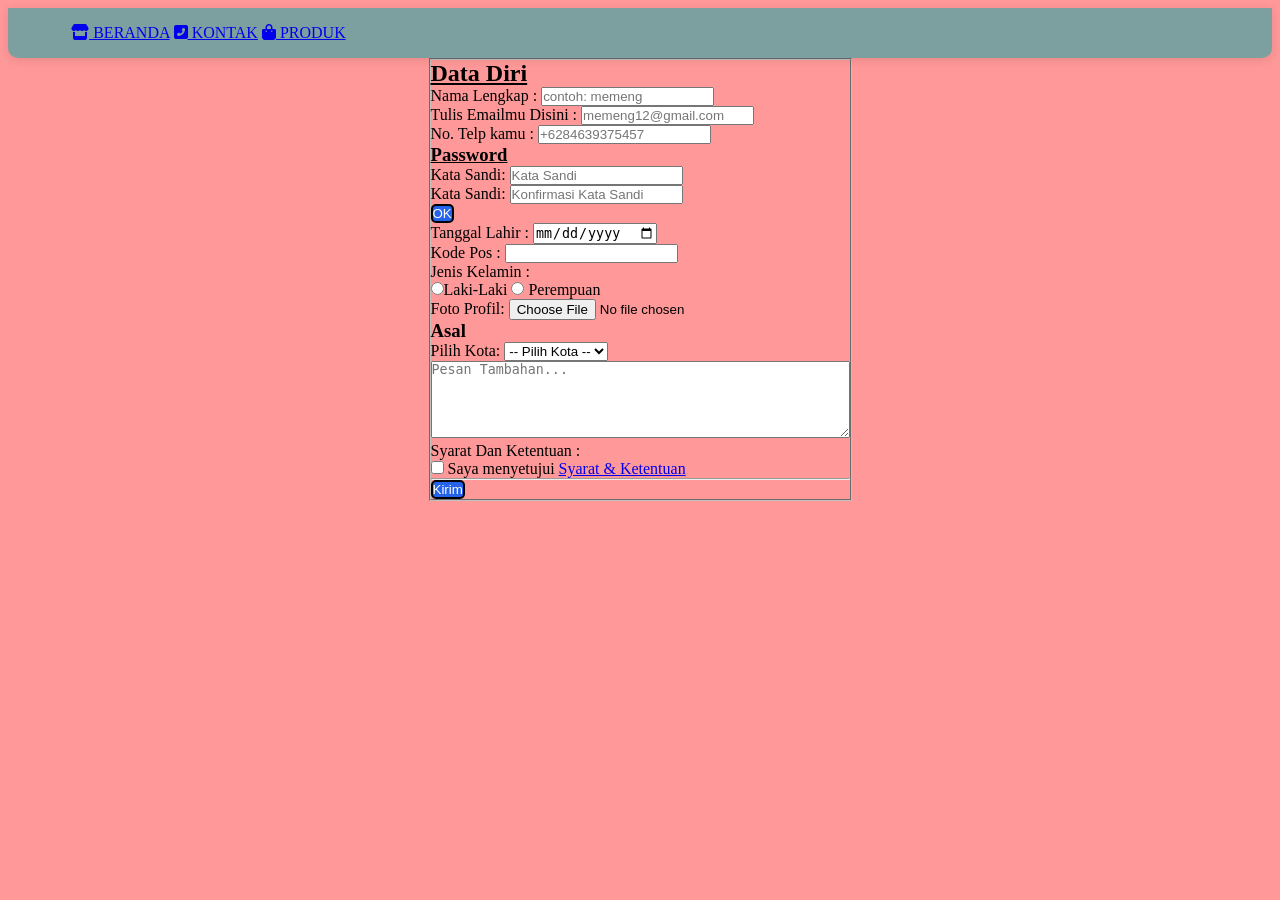
<file: ujian prktek/kontak.html>
<!DOCTYPE html>
<html lang="id">
<head>
    <meta charset="UTF-8">
    <meta name="viewport" content="width=device-width, initial-scale=1.0">
    <title>KONTAK ALIONG</title>
    <link rel="stylesheet" href="https://cdnjs.cloudflare.com/ajax/libs/font-awesome/6.4.0/css/all.min.css"/>
    <link rel="stylesheet" href="style.css">
    <link rel="icon" href="https://imgs.search.brave.com/nF4ibEbu8dAgSUXP-_dDQcfprkVocZwzIOohNu0Yvws/rs:fit:500:0:1:0/g:ce/aHR0cHM6Ly9hd3Np/bWFnZXMuZGV0aWsu/bmV0LmlkL3Zpc3Vh/bC8yMDE5LzA4LzAy/LzI1ODhhMmM5LTky/ZGQtNDI3ZC1hN2Yz/LWYzZDQzMWQyOTVm/ZV8xNjkuanBlZz93/PTgwMCZxPTkw">
    <meta name="description" content="ayo berbelanja di toko kelontong alion, toko kelontong dengan harga dan kualitas paling gong !" />
</head>
<body>
    <header>
        <nav>
            <div class="navblok2">
            <a href="index.html"><i class="fas fa-store"></i> BERANDA</a>
            <a href="kontak.html"><i class="fas fa-phone-square-alt"></i> KONTAK</a>
            <a href="produk.html"><i class="fas fa-shopping-bag"></i> PRODUK</a>
            </div>
        </nav>
    </header>
      <main>
 <form action="daftar kursus" method="post" class="form">
    <fieldset>
  <p><h2><ins>Data Diri</ins></h2></p>
    <label for="Nama Lengkap"> Nama Lengkap : </label>
        <input type="text" id="Nama Lengkap" name="nama" placeholder="contoh: memeng" required /><br>
    <label for="email"> Tulis Emailmu Disini :</label>
        <input type="email" id="email" name="email" placeholder="memeng12@gmail.com" required /><br>
    <label for="tel"> No. Telp kamu :</label>
        <input type="tel" id="tel" name="tel" placeholder=+6284639375457 /><br>
              <p><h3><ins>Password</ins></h3></p>
    <label for="sandi">Kata Sandi:</label>
       <input type="password" id="sandi" name="sandi" placeholder="Kata Sandi" class="kata-sandi"/><br>
    <label for="sandi">Kata Sandi:</label>
       <input type="password" id="sandi" name="sandi" placeholder="Konfirmasi Kata Sandi" class="kata-sandi"/><br>
    <label><input type="submit" id="Konfirmasi" name="Sandi" value="OK" class="ok"/> <br>
    <label for="date">Tanggal Lahir :</label>
        <input type="date" id="date" name="date"  /><br>
    <label for ="kode pos"> Kode Pos :</label>
        <input type="number" id="kode pos" name="nomor kode  pos"/>
    <p>Jenis Kelamin :</p>
    <label><input type="radio" name="Jenis Kelamin" value="Laki-Laki" />Laki-Laki</label>
    <label><input type="radio" name="Jenis Kelamin" value="Perempuan" /> Perempuan</label><br>
    <label for="foto">Foto Profil:</label>
      <input type="file" id="foto" name="foto" accept="image/png, image/jpeg" /><br>
      <p><h3>Asal</h3></p>
     <label for="kota">Pilih Kota:</label>
    <select id="kota" name="kota">
          <option value="" selected>-- Pilih Kota --</option>
            <optgroup label="pulau jawa">
            <option value="jakarta">Jakarta</option>
            <option value="bandung">Bandung</option>
            <option value="yogyakarta">Yogyakarta</option>
            <option value="surabaya">Surabaya</option>
            </optgroup>
         </fieldset>
         <fieldset>
        </select><br>
      <textarea id="alasan"name="alasan"rows="5"cols="50" placeholder="Pesan Tambahan..."></textarea><br>
       <p>Syarat Dan Ketentuan :</p>
    <label>
      <input type="checkbox" name="setuju" required />
        Saya menyetujui <a href="/i.html">Syarat & Ketentuan</a>
    </label><br><hr>
      <input class="kirim" type="submit" value="Kirim" />
    </fieldset>
    </form>
</body>
</html>
</file>
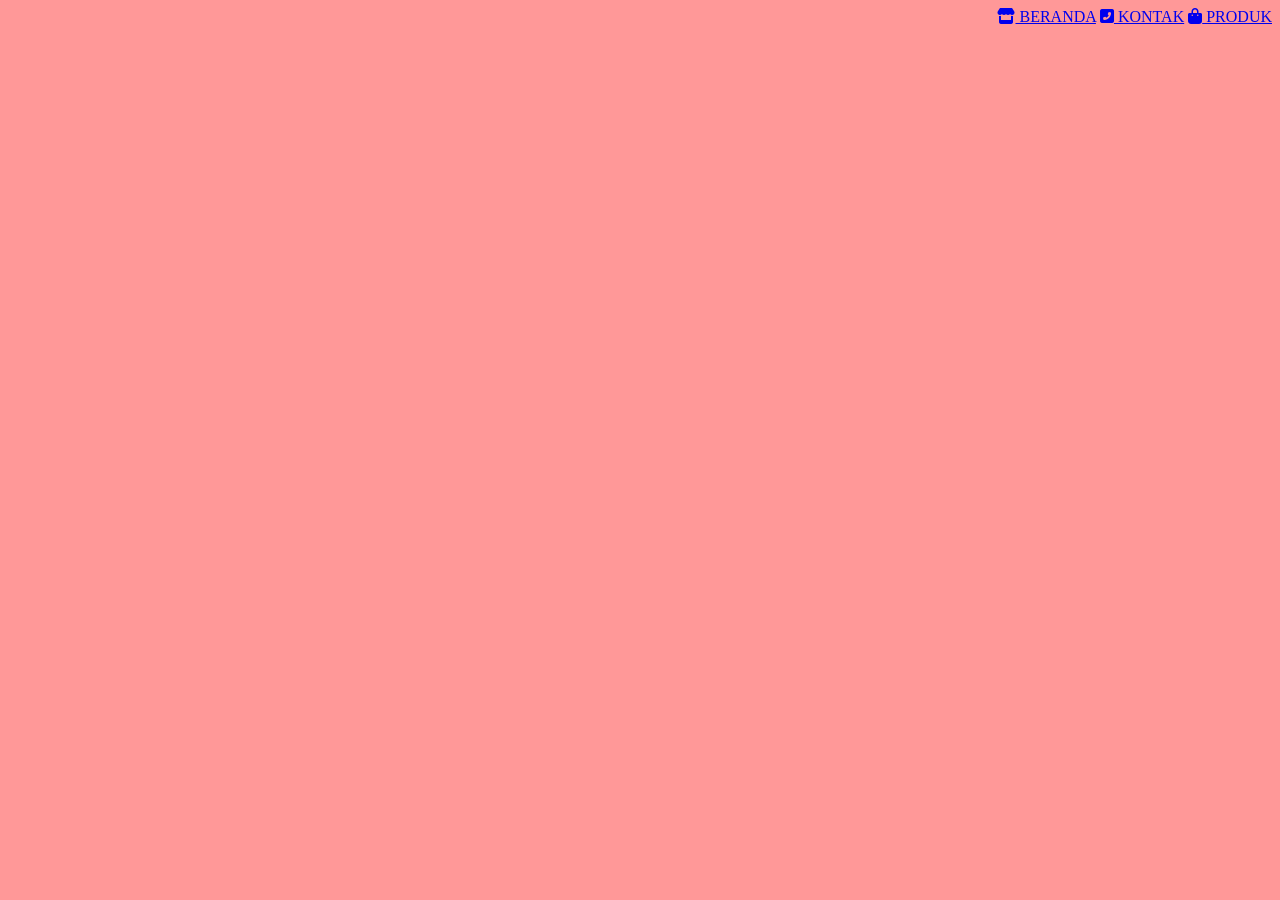
<file: ujian prktek/produk.html>
<!DOCTYPE html>
<html lang="id">
<head>
    <meta charset="UTF-8">
    <meta name="viewport" content="width=device-width, initial-scale=1.0">
    <title>PRODUK ALIONG</title>
    <link rel="stylesheet" href="https://cdnjs.cloudflare.com/ajax/libs/font-awesome/6.4.0/css/all.min.css"/>
    <link rel="stylesheet" href="style.css">
    <link rel="icon" href="https://imgs.search.brave.com/nF4ibEbu8dAgSUXP-_dDQcfprkVocZwzIOohNu0Yvws/rs:fit:500:0:1:0/g:ce/aHR0cHM6Ly9hd3Np/bWFnZXMuZGV0aWsu/bmV0LmlkL3Zpc3Vh/bC8yMDE5LzA4LzAy/LzI1ODhhMmM5LTky/ZGQtNDI3ZC1hN2Yz/LWYzZDQzMWQyOTVm/ZV8xNjkuanBlZz93/PTgwMCZxPTkw">
    <meta name="description" content="ayo berbelanja di toko kelontong alion, toko kelontong dengan harga dan kualitas paling gong !" />
</head>
<body>
    <head>
        <nav>
            <div class="navblok2">
            <a href="index.html"><i class="fas fa-store"></i> BERANDA</a>
            <a href="kontak.html"><i class="fas fa-phone-square-alt"></i> KONTAK</a>
            <a href="produk.html"><i class="fas fa-shopping-bag"></i> PRODUK</a>
            </div>
        </nav>
    </head>
</body>
</html>
</file>
<file: ujian prktek/style.css>
* {
    margin: 0;
    padding: 0;
    box-sizing: border-box;
}

header {
  position: sticky;
  top: 0;
  z-index: 1000;
  background-color: rgba(38, 165, 163, 0.6);
  box-shadow: 0 2px 10px rgba(0, 0, 0, 0.1);
  display: flex;
  justify-content: space-between;
  align-items: center;
  padding: 1rem 5%;
  border-bottom-left-radius: 10px;
  border-bottom-right-radius: 10px;
}

.navblok {
    text-align: center;
}

.navblok2 {
    text-align: end;
}

body {
    margin: 8px;
    padding: 12;
    background-color: rgba(255, 0, 0, 0.403);
}

.btn-z {
    background-color: lightskyblue;
    border: 2px #000 solid;
    width: 100px;
    margin: auto;
    text-decoration: none;
    border-radius: 6px;
    padding: 8px;
}

.btn-z:hover {
    background-color: greenyellow;
    cursor: pointer;
}
.hero {
    text-align: center;
}

.kartu-produk {
    border: 2px solid gray;
    box-shadow: 4px rgba(0, 0, 0.08),
                0 8px 24px rgba(0, 0, 0.12);
}

/* ======card badge======= */
.product-grid {
  display: flex;
  gap: 25px;
}

.card {
  flex: 1;
  background: #fff;
  border-radius: 10px;
  border: 1px solid var(--border-color);
  box-shadow: 0 4px 6px rgba(0,0,0,0.05);
  transition: transform 0.3s;
}

.card:hover {
  transform: translateY(-5px);
}

.card-thumb {
  position: relative; /* Wadah untuk badge absolute */
  height: 200px;
  overflow: hidden; /* Overflow: Hidden memotong gambar meluap */
  border-top-left-radius: 10px;
  border-top-right-radius: 10px;
}

.card-thumb img {
  width: 100%;
  height: 100%;
  object-fit: cover;
}

.badge {
  position: absolute; /* Position Absolute di atas gambar */
  top: 12px;
  left: 12px;
  z-index: var(--z-badge); /* Z-Index khusus badge */
  padding: 4px 10px;
  font-size: 0.75rem;
  font-weight: 700;
  color: #fff;
  border-radius: 4px;
}

.badge-sale { background-color: red; }
.badge-new { background-color: #2563eb; }
.badge-hot { background-color: #d97706; }

.card-body {
  padding: 20px;
}

.card-body h3 {
  margin-bottom: 10px;
}

.card-body p {
  color: var(--gray-color);
  font-size: 0.9rem;
  margin-bottom: 15px;
}

.card-footer {
  display: flex;
  justify-content: space-between;
  align-items: center;
}

.price {
  font-weight: 700;
  color: var(--primary-color);
  font-size: 1.1rem;
}

.form {
  display: flex;
  flex-direction: column;
  align-items: center;
  justify-content: center;
  display: flex;
  height: auto;
  width: auto;
}

.kirim {
  border: 2px solid black;
  border-radius: 5px;
  background-color: #2563eb;
  color: #fff;
}

.kirim:hover {
  background-color: greenyellow;
  cursor: pointer;
  color: black;
}

.kata-sandi:active {
  background-color: lightyellow;
  border: 3px solid greenyellow;
}

.ok {
    border: 2px solid black;
  border-radius: 5px;
  background-color: #2563eb;
  color: #fff;
}

.ok:hover {
  background-color: greenyellow;
  cursor: pointer;
  color: black;
}
</file>
